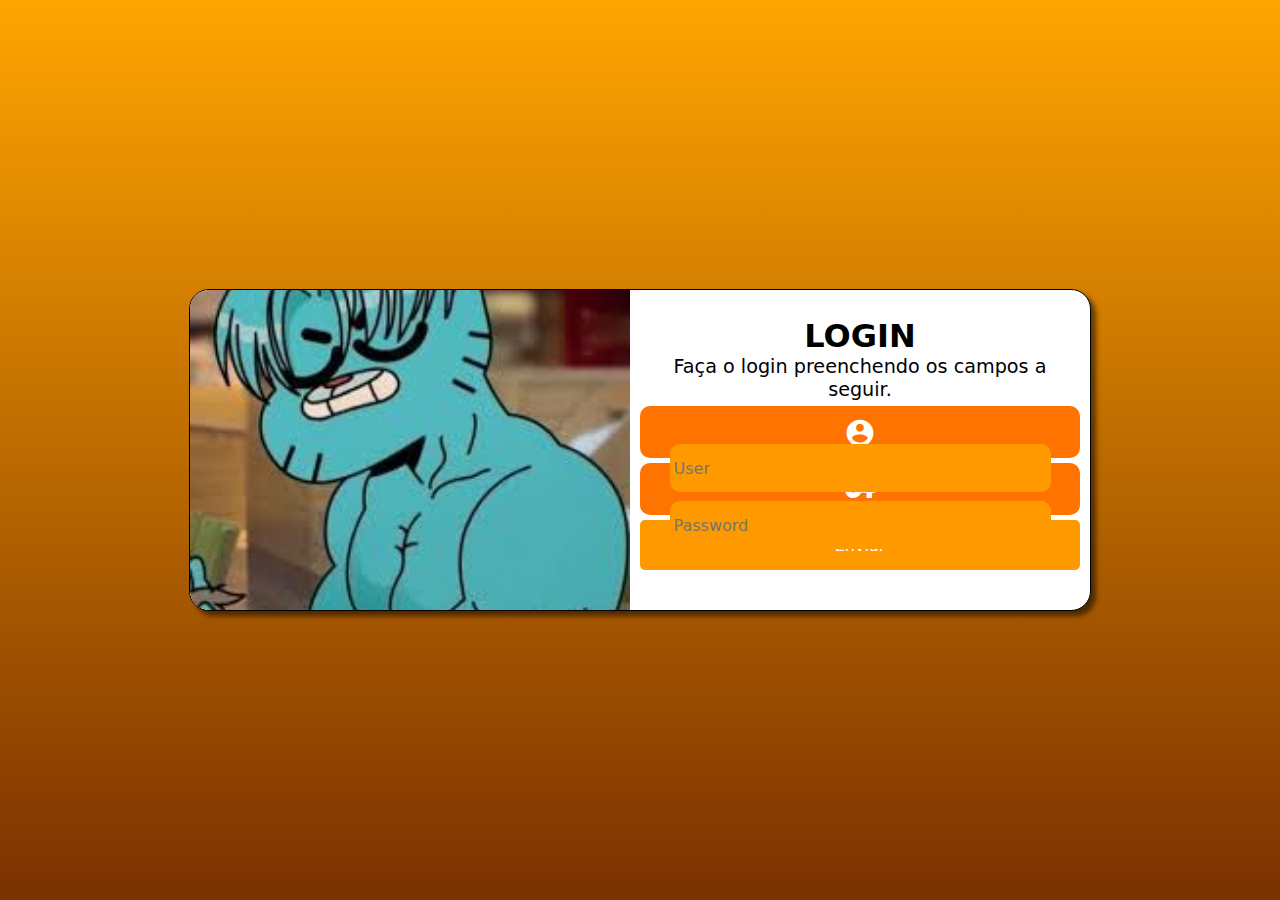
<file: index.html>
<!DOCTYPE html>
<html lang="pt-br">

<head>
    <meta charset="UTF-8">
    <meta name="viewport" content="width=device-width, initial-scale=1.0">
    <title>Login - GymUP</title>
    <link href="https://fonts.googleapis.com/icon?family=Material+Icons" rel="stylesheet">

    <link rel="stylesheet" href="estilos/login.css">
    <link rel="stylesheet" href="estilos/media-query.css">
</head>

<body>


    <main>

        <section id="login">
            <div id="imagem"></div>

            <div id="form">
                <h1>LOGIN</h1>
                <p>Faça o login preenchendo os campos a seguir.</p>
                <form action="dashboard/index.html" method="POST" autocomplete="off">
                    <!--cria relação entre o <p> e o <input> utilizando o <label>-->

                    <div class="campo">
                        <i class="material-icons">
                            account_circle
                        </i><label for="iuser">Usuario</label>
                        <input type="text" name="user" id="iuser" minlength="8" maxlength="20" placeholder="User"
                            required>

                        <br>

                    </div>
                    <div class="campo">
                        <i class="material-icons">
                            vpn_key
                        </i><label for="ipassword">Senha</label>
                        <input placeholder="Password" type="password" name="password" id="ipassword" required
                            inlength="8" maxlength="20">

                        <br>

                    </div>
                    <input type="submit" value="Enviar">

            </div>
            </form>
        </section>


        <!--  <div class="content">
                <section id="cadastro">
                    <h1 style="text-align: center;">CADASTRO</h1>
                    <form action="cadastro.php" method="POST" autocomplete="off">
                        
                        <p><label for="iuser">Usuario:</label> <input type="text" name="user" id="iuser" minlength="8"
                                maxlength="20" required></p>
                        <p><label for="iemail">Email:</label> <input type="email" name="email" id="iemail" minlength="8"
                                maxlength="20" required></p>
                        <p><label for="ipassword">Senha: </label><input type="password" name="password" id="ipassword"
                                required inlength="8" maxlength="20"></p>
                        <p><input type="submit" value="Enviar"></p>
                    </form>
                </section>
            </div>-->

    </main>

</body>

</html>
</file>
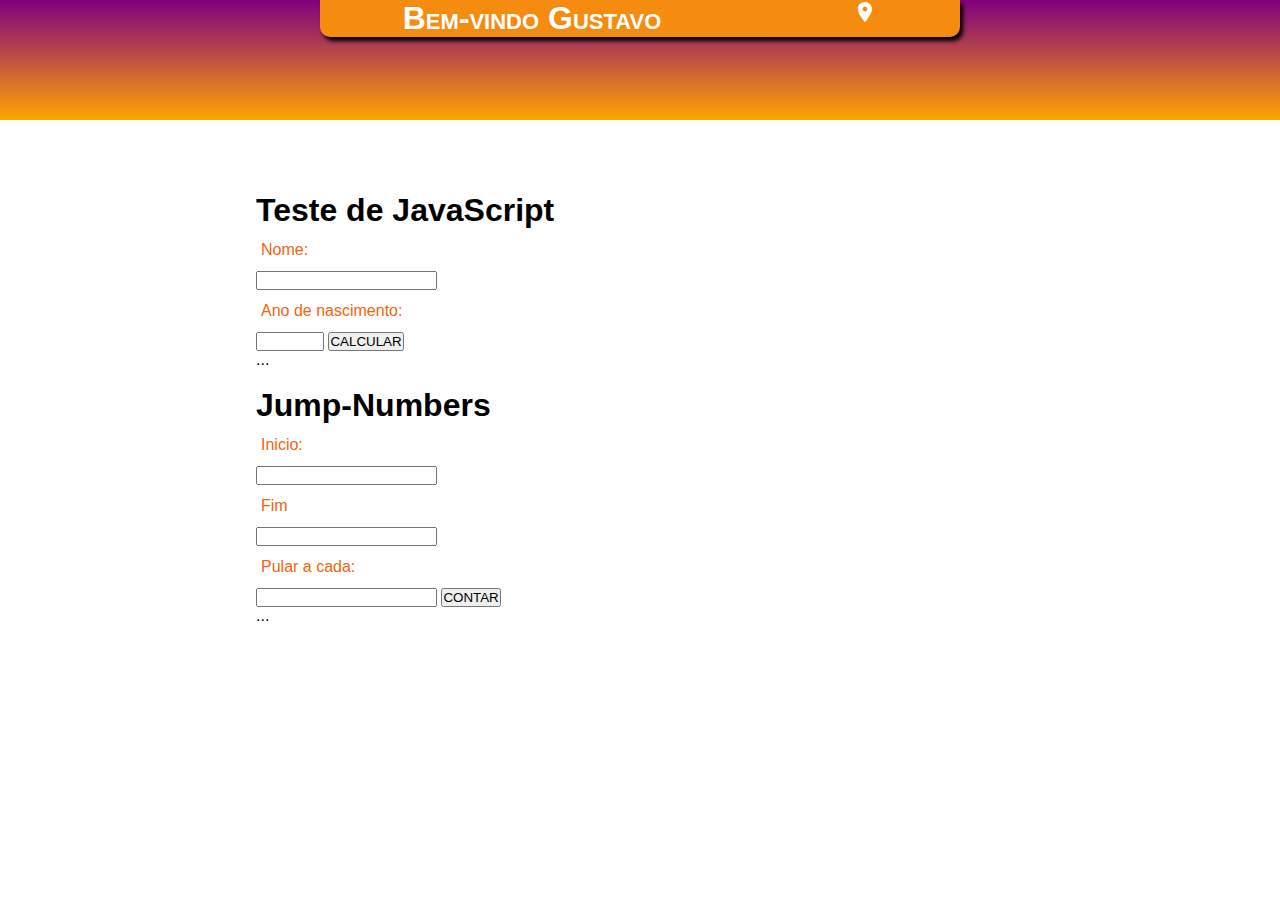
<file: dashboard/javascript.html>
<!DOCTYPE html>
<html lang="pt-br">

<head>
    <meta charset="UTF-8">
    <meta name="viewport" content="width=device-width, initial-scale=1.0">
    <title>JavaScript</title>
    <link rel="stylesheet" href="../estilos/style.css" media="all">
    <link href="https://fonts.googleapis.com/icon?family=Material+Icons" rel="stylesheet">
</head>

<body>
    <style>

    </style>




    <header>
        <div id='login'>
            <h1>
                Bem-vindo Gustavo
            </h1>

            <div class='tooltip'>
                <a href="../index.html">
                    <i class="material-icons">
                        meeting_room
                    </i>
                </a>
                <div class='tooltip-text'>
                    Sair
                </div>
            </div>
        </div>

    </header>

    <main>


        <section>
            <h1>Teste de JavaScript</h1>
            <p>Nome:</p>
            <input type="text" name="user" id="userid">
            <p>Ano de nascimento:</p>
            <input type="number" min="1900" max="2099" step="1" name="year" id="yearid" />
            <input type="button" value="CALCULAR" onclick="calculo()">
            <div id="result">...</div>
        </section>
        <section>
            <div>
                <br>
                <h1>Jump-Numbers</h1>
                <p>Inicio:</p>
                <input type="number" name="start" id="startid" required>
                <p>Fim</p>
                <input type="number" name="end" id="endid" required>
                <p>Pular a cada:</p>
                <input type="number" name="jump" id="jumpid" required>
                <input type="button" value="CONTAR" onclick="contar()">
            </div>
            <div id="saida">...</div>
        </section>
    </main>


    <script src="../script/script.js"></script>
</body>

</html>
</file>
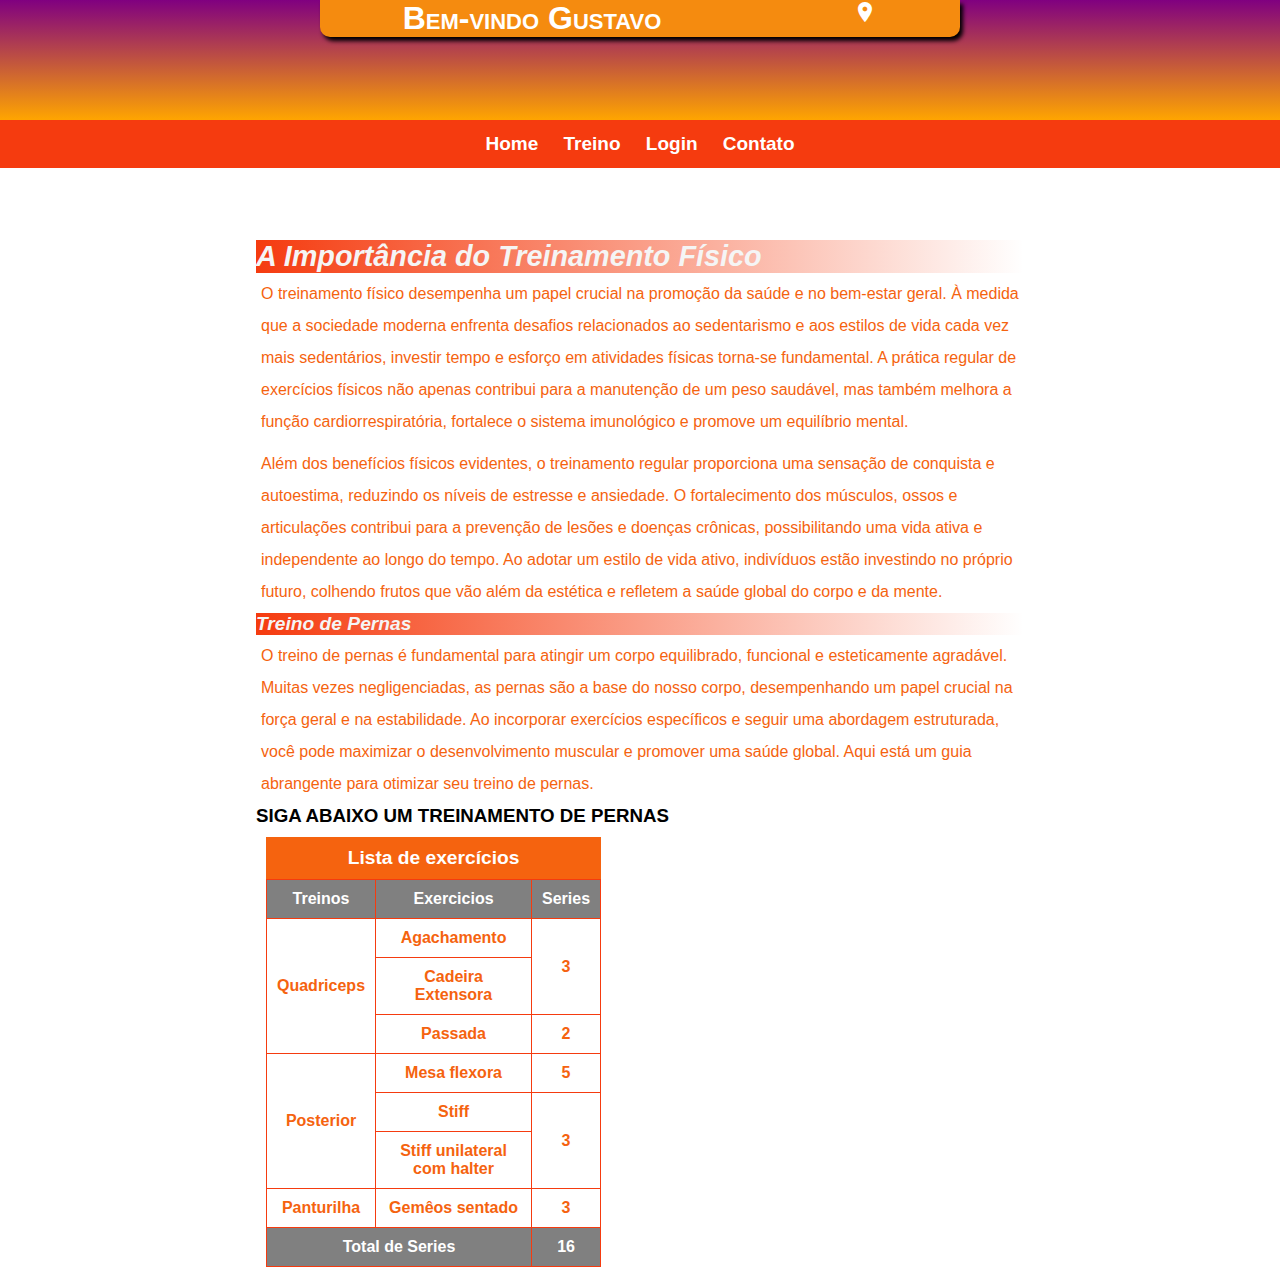
<file: dashboard/workout.html>
<!DOCTYPE html>
<html lang="en">

<head>
    <meta charset="UTF-8">
    <meta name="viewport" content="width=device-width, initial-scale=1.0">
    <title>Workouy</title>
    <link href="https://fonts.googleapis.com/icon?family=Material+Icons" rel="stylesheet">
    <link rel="stylesheet" href="../estilos/style.css">
    <link rel="stylesheet" href="../estilos/workout.css">

</head>

<body>
<header>
        <div id='login'>
            <h1>
                Bem-vindo Gustavo
            </h1>

            <div class='tooltip'>
                <a href="../index.html">
                    <i class="material-icons">
                        meeting_room
                    </i>
                </a>
                <div class='tooltip-text'>
                    Sair
                </div>
            </div>
        </div>

    </header>
    <nav>
        <a href="index.html">Home</a>
        <a href="#">Treino</a>
        <a href="#">Login</a>
        <a href="#">Contato</a>
    </nav>
    <main>
        <section>
            <h1 class="title" style="font-size: 1.8em;">A Importância do Treinamento Físico</h1>
        </section>
        <article>
            <p>O treinamento físico desempenha um papel crucial na promoção da saúde e no bem-estar geral. À medida que
                a sociedade moderna enfrenta desafios relacionados ao sedentarismo e aos estilos de vida cada vez mais
                sedentários, investir tempo e esforço em atividades físicas torna-se fundamental. A prática regular de
                exercícios físicos não apenas contribui para a manutenção de um peso saudável, mas também melhora a
                função cardiorrespiratória, fortalece o sistema imunológico e promove um equilíbrio mental.</p>

            <p>Além dos benefícios físicos evidentes, o treinamento regular proporciona uma sensação de conquista e
                autoestima, reduzindo os níveis de estresse e ansiedade. O fortalecimento dos músculos, ossos e
                articulações contribui para a prevenção de lesões e doenças crônicas, possibilitando uma vida ativa e
                independente ao longo do tempo. Ao adotar um estilo de vida ativo, indivíduos estão investindo no
                próprio futuro, colhendo frutos que vão além da estética e refletem a saúde global do corpo e da mente.
            </p>

        </article>
        <h2 class="title">Treino de Pernas</h2>
        <article>
            <p>O treino de pernas é fundamental para atingir um corpo equilibrado, funcional e esteticamente agradável.
                Muitas vezes negligenciadas, as pernas são a base do nosso corpo, desempenhando um papel crucial na
                força geral e na estabilidade. Ao incorporar exercícios específicos e seguir uma abordagem estruturada,
                você pode maximizar o desenvolvimento muscular e promover uma saúde global. Aqui está um guia abrangente
                para otimizar seu treino de pernas.</p>
        </article>
        <h3>SIGA ABAIXO UM TREINAMENTO DE PERNAS</h3>


        <section>

            <div class="overflow-x">
                <table>
                    <tfoot style="background-color: grey;">
                        <th scope="row"  colspan="2" style="color: white;">Total de Series</th>
                        <td style="color: white;">16</td>
                    </tfoot>
                    <thead>
                        <tr>
                            <th scope="col">Treinos</th>
                            <th scope="col">Exercicios</th>
                            <th scope="col">Series</th>
                        </tr>
                    </thead>
                    <tbody>
                        <tr>
                            <th rowspan="3" scope="rowgroup">Quadriceps</th>
                            <td>Agachamento</td>
                            <td rowspan="2">3</td>
                        </tr>
                        <tr>

                            <td>Cadeira Extensora</td>

                        </tr>
                        <tr>

                            <td>Passada</td>
                            <td>2</td>
                        </tr>
                        <tr>
                            <th rowspan="3" scope="rowgroup">Posterior</th>
                            <td>Mesa flexora</td>
                            <td>5</td>
                        </tr>
                        <tr>
                            <td>Stiff</td>
                            <td rowspan="2">3</td>

                        </tr>
                        <tr>
                            <td>
                                Stiff unilateral com halter
                            </td>
                        </tr>
                        <tr>
                            <th scope="row">Panturilha</th>
                            <td>Gemêos sentado</td>
                            <td>3</td>
                        </tr>

                    </tbody>

                    <caption>Lista de exercícios</caption>
                </table>
            </div>
        </section>
    </main>

</body>

</html>
</file>
<file: estilos/login.css>
@charset "UTF-8";

* {
    margin: 0;
    padding: 0;
    font-family: system-ui, -apple-system, BlinkMacSystemFont, 'Segoe UI', Roboto, Oxygen, Ubuntu, Cantarell, 'Open Sans', 'Helvetica Neue', sans-serif;
}

body, html {
    background-image: linear-gradient(to bottom, orange, rgb(122, 49, 0));
    height: 100vh;
    width: 100vw;
}

main {
    height: 100vh;
    width: 100vw;
    position: relative;
}



section#login {
   
  background-color: white;
    border-radius: 20px;
    box-shadow: 5px 5px 5px rgba(0, 0, 0, 0.527);
    border: black solid 1px;
    
    
    width: 250px;
    height: 500px;
    
    position: absolute;
    top: 50%;
    left: 50%;
    transform: translate(-50%,-50%);
    overflow: hidden; /* Esconder tudo que estiver fora da borda*/

    transition: width .3s, height .3s;
    transition-timing-function: ease;

    display: flex;
    flex-direction: column;

}


section > div#imagem {
    background: url(../imagems/BOB.jpg) no-repeat;
    background-size: cover;
    height: 250px;
   
    
    
}

section div#form {
   
   padding: 10px;
    
    
}

.campo {
    text-align: center;
    background-color: rgb(255, 115, 0);
    border-radius: 10px;
    border: rgb(255, 115, 0) solid 2px;
    margin: 5px 0px 5px 0px;
    align-items: center;
    display: block;
    height: 40px;
    padding: 4px 0px;

    
    
}

.campo > label {
    display: none;
}

.campo > i {
    color: white;
    
    font-size: 2em;
    width: 40px;
    padding: 5px;
}

.campo > input {
    background-color: rgb(255, 153, 0);
    
    border: 0px;
    border-radius: 10px;
    
    font-size: 1em;
    padding: 4px;
    width: calc(100% - 63px);
    transform: translateY(-10px);
    height: 100%;
}

.campo > input:focus-within {
    border: none;
    background-color: white;
}



form > input[type=submit] {
    font-size: 1em;
    display: block;
    width: 100%;
    height: 50px;
    margin-top: 5px;
    background-color: rgb(255, 153, 0);
    color: white;
    border: none;
    border-radius: 5px;
    cursor: pointer;
}

form > input[type=submit]:hover {
    border: black 1px solid;
    background-color: rgb(179, 107, 0);
}


section#login h1 {
    font-size: 2em;
    text-align: center;
}

section#login p {
    font-size:  1.2em;
    text-align: center;
}
</file>
<file: estilos/media-query.css>
@charset "UTF-8";



/* TABLET */

@media screen and (min-width: 768px) and (max-width: 992px) {
    section#login {
        width: 90vw;
        flex-direction: row;
        height: 280px;
    }

    section#login > div#imagem {
        background-position: center center;
       
        width: 40%;
        height: 100%;
    }

 section#login > div#form {
    
   width: 60%;
   height: 100%;
    

 }
    /* PC */
}

@media screen and (min-width: 992px) {
    section#login {
    width: 900px;
    height: 320px;
    flex-direction: row;

    }

    section#login > div#imagem {
        background-position: center center;
       
        width: 50%;
        height: 100%;
        background-image: url(../imagems/gumball.jpg);
    }

    section#login > div#form {
    
        width: 50%;
        height: 100%;
        transform: translateY(5%);
     
      }
}

@media screen and (max-width: 992px) and (orientation: landscape){
    section#login {
        width: 90vw;
        flex-direction: row;
        height: 280px;
    }

    section#login > div#imagem {
        background-position: center center;
       
        width: 40%;
        height: 100%;
    }

 section#login > div#form {
    
   width: 60%;
   height: 100%;
    

 }
}
</file>
<file: estilos/style.css>
@charset "UTF-8";

:root {
    --Azul-1: #F53B0F;
    --Azul-2: #F58B0F;
    --Cinza-3: #F5630F;
    --Laranja-4: #F50D08;
    --Azul-5: #F5A500;

    
    --texto-de-Destaque: 'Oswald', Sans-serif;
    --paragrafos: 'Lato', Sans-serif; 
    --outros: 'Raleway',  Sans-serif;
}

* {
    margin: 0px;
    padding: 0px;
    font-family: Arial, Helvetica, sans-serif;
}
html, body {
   height: 100vh;
    width: 100vw;
}
nav, main, header {
   
    margin: auto;
   
}


nav {
   background-color: var(--Azul-1);
    font-family: var(--outros);
    text-decoration: none;
    color: white;
    font-size: 19px;
    text-align: center;
    padding: 13px 0px 13px 0px;
    
}
header{
    
    
    width: 100vw;
    height: 120px;
    background-size: cover;
    background-image: linear-gradient(to bottom, purple, orange) ;
    background-repeat: no-repeat;
    
   
  
}

#login {
    display: flex;
    justify-content: center;
    background-color: #F58B0F;
    border-radius: 0px 0px 10px 10px;
    box-shadow: 3px 4px 4px black;
    width: 50%;
    margin: auto;
}
div#login > h1 {
    text-align: center;
    font-variant: small-caps;
    color: white ;
}
#login > .tooltip > i {
    color: white;
   
   
    font-size: 1.4em;
  
}

 
#login > .tooltip > i:hover {
    color: rgb(216, 216, 216);
    cursor: pointer;
    

   
}


.tooltip {
    position: relative;
   display: inline-block;
}

.tooltip-text {
    visibility: hidden;
    position: absolute;
    font-size: 0.8em;
    background-color: gray;
    border: 1px solid black;

}

.tooltip > a {
    color: white;
    position: relative;
}

.tooltip:hover .tooltip-text {
    visibility: visible;
  }

nav a {
    text-decoration: none;
    color: white;
    font-weight: bold;
    border-radius: 5px;
    transition-duration: .5s;
    padding: 10px;
    
}

nav a:hover {
    background-color: var(--Azul-5);
    color: white;
}


.citacao {
    margin: 25px;
    color: white;
    background-color: var(--Azul-1);
    border: 10px solid var(--Azul-1);
    border-radius: 10px 20px ;
    box-shadow: 3px 4px 5px black;
    max-width: 720px;
    
    
    
}



a.externo::after {
    content: '\00A0\1F4BB';
}

footer {
   
    margin-bottom: 0px;
    
    background-color: var(--Azul-1);

    
}

footer p {
    color: white;
    text-align: center;
}

footer > p > a {
    text-decoration: none;
    color: var(--Azul-5);
}

footer a:hover {
    text-decoration: underline;
}

.div-flex {

    display: flex;
    
    align-items: center;
    
    justify-content: center;
    
    }


aside {
    background-color: var(--Laranja-4);
    padding: 8px;
    border-radius: 10px;
    box-shadow: 3px 4px 5px black;
    margin: 25px;
    max-width: 750px;
    

}

aside p {
    color: whitesmoke;
}

main {
    
    margin-left: 20vw;
    margin-right: 20vw;
    margin-top: 8vh;
   
    background-color: white;
    color: black;
   
   
   
   
}


h2{
    font-family: var(--texto-de-Destaque);
   max-width: 80vw;
}

.title {
    font-size: 1.2em;
    background-image: linear-gradient(to right, var(--Azul-1), transparent);
    color: whitesmoke;
    font-style:italic;

}


p {
    font-family: var(--paragrafos);
    color: var(--Cinza-3);
    padding: 5px;
    margin: 0px;
    line-height: 2em;
   
}

ul {  
    list-style-type: '\2714\0020\0020';
    list-style-position: inside;
    padding: 5px;
}

.imagem {
    text-align: center;
}
</file>
<file: estilos/workout.css>
@charset "UTF-8";

td, th {
    border: 1px solid var(--Azul-1);
    border-collapse: collapse;
    padding: 10px;
    height: 15px;
    text-align: center;
   
    max-width: 135px;
    font-weight: bolder;
    font-family: var(--texto-de-Destaque);
    color: var(--Cinza-3);
    

}

table {
    border-collapse:collapse;
    margin: 10px;
    overflow-x: auto;
}

div.overflow-x {
    overflow-x: auto;
}

caption {
    font-size: 1.2em;
    font-family: var(--texto-de-Destaque);
    font-weight: bold;
    padding: 10px;
    color: white;
    background-color: var(--Cinza-3);
}

tr#exercicio {
    background-color: var(--Azul-1);
    
}

tr#exercicio td {
    color: white;
}

thead {
    background-color: gray;
    
}

thead > tr > th {
    color:white
}
</file>
